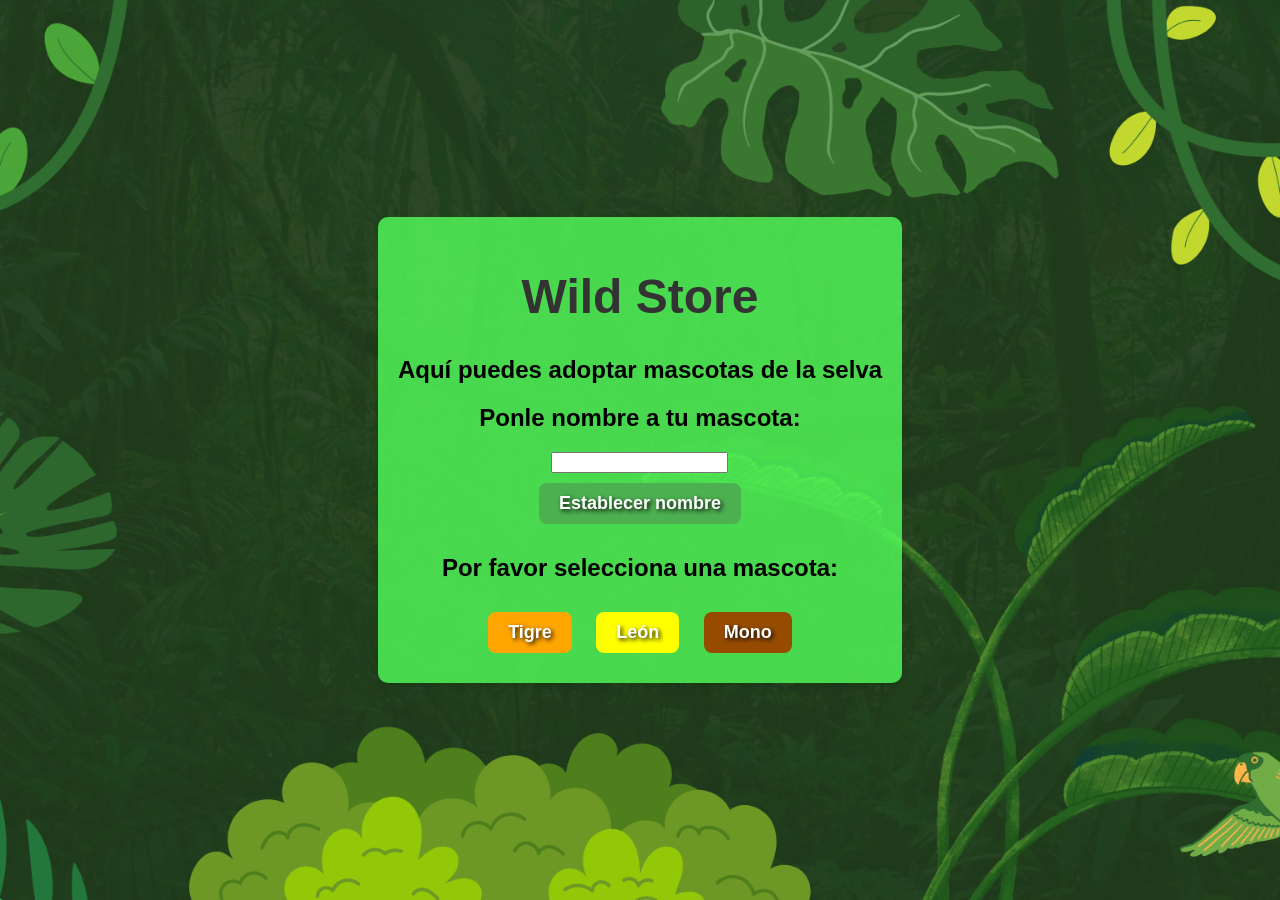
<file: index.html>
<!DOCTYPE html>
<html lang="es">

<head>
    <meta charset="UTF-8">
    <title>Adoptar mascota</title>
    <link rel="stylesheet" href="Estilos/index.css">

</head>

<body>
    <div class="content-box">
        <div class="welcome-text">
            <h1>Wild Store</h1>
        </div>
        <h2>Aquí puedes adoptar mascotas de la selva</h2>
        <h2>Ponle nombre a tu mascota: </h2>
        <input type="text" id="nombreMascota" required><br>
        <button class="boton submit" onclick="establecerNombre()">Establecer nombre</button>
        <p id="mensajeNombre" class="mensaje"></p>
        <h2>Por favor selecciona una mascota:</h2>
        <div class="boton-container">
            <button class="boton tigre" onclick="adoptarMascota('tigre')" disabled>Tigre</button>
            <button class="boton leon" onclick="adoptarMascota('leon')" disabled>León</button>
            <button class="boton mono" onclick="adoptarMascota('mono')" disabled>Mono</button>
        </div>
    </div>

    <script>
        function establecerNombre() {
            const nombreMascota = document.getElementById('nombreMascota').value.trim();
            const mensajeNombre = document.getElementById('mensajeNombre');

            if (nombreMascota === "") {
                mensajeNombre.textContent = "Por favor ingrese un nombre para su mascota.";
                mostrarMensajeTemporal();
                return;
            }

            localStorage.setItem('nombreMascota', nombreMascota);
            mensajeNombre.textContent = "Nombre de la mascota establecido: " + nombreMascota;
            mostrarMensajeTemporal();
            habilitarBotones();
        }

        function adoptarMascota(tipo) {
            const nombreMascota = localStorage.getItem('nombreMascota');
            const mensajeNombre = document.getElementById('mensajeNombre');

            if (!nombreMascota) {
                mensajeNombre.textContent = "Por favor, establezca un nombre para su mascota antes de seleccionar una.";
                mostrarMensajeTemporal();
                return;
            }

            localStorage.setItem('tipoMascota', tipo);
            window.location.href = 'mundo.html';
        }

        function habilitarBotones() {
            const botones = document.querySelectorAll('.boton-container .boton');
            let nombreMascota = localStorage.getItem('nombreMascota');

            if (!nombreMascota) {
                const mensajeNombre = document.getElementById('mensajeNombre');
                mensajeNombre.textContent = "Por favor ingrese un nombre para su mascota.";
                mostrarMensajeTemporal();
                return;
            }

            botones.forEach(boton => {
                boton.disabled = false;
            });
        }

        function verificarNombre() {
            const nombreMascota = localStorage.getItem('nombreMascota');
            if (nombreMascota) {
                habilitarBotones();
            }
        }

        function mostrarMensajeTemporal() {
            const mensajeNombre = document.getElementById('mensajeNombre');
            setTimeout(() => {
                mensajeNombre.textContent = "";
            }, 3000); // El mensaje desaparecerá después de 3 segundos
        }

        window.onload = verificarNombre;
    </script>
</body>

</html>
</file>
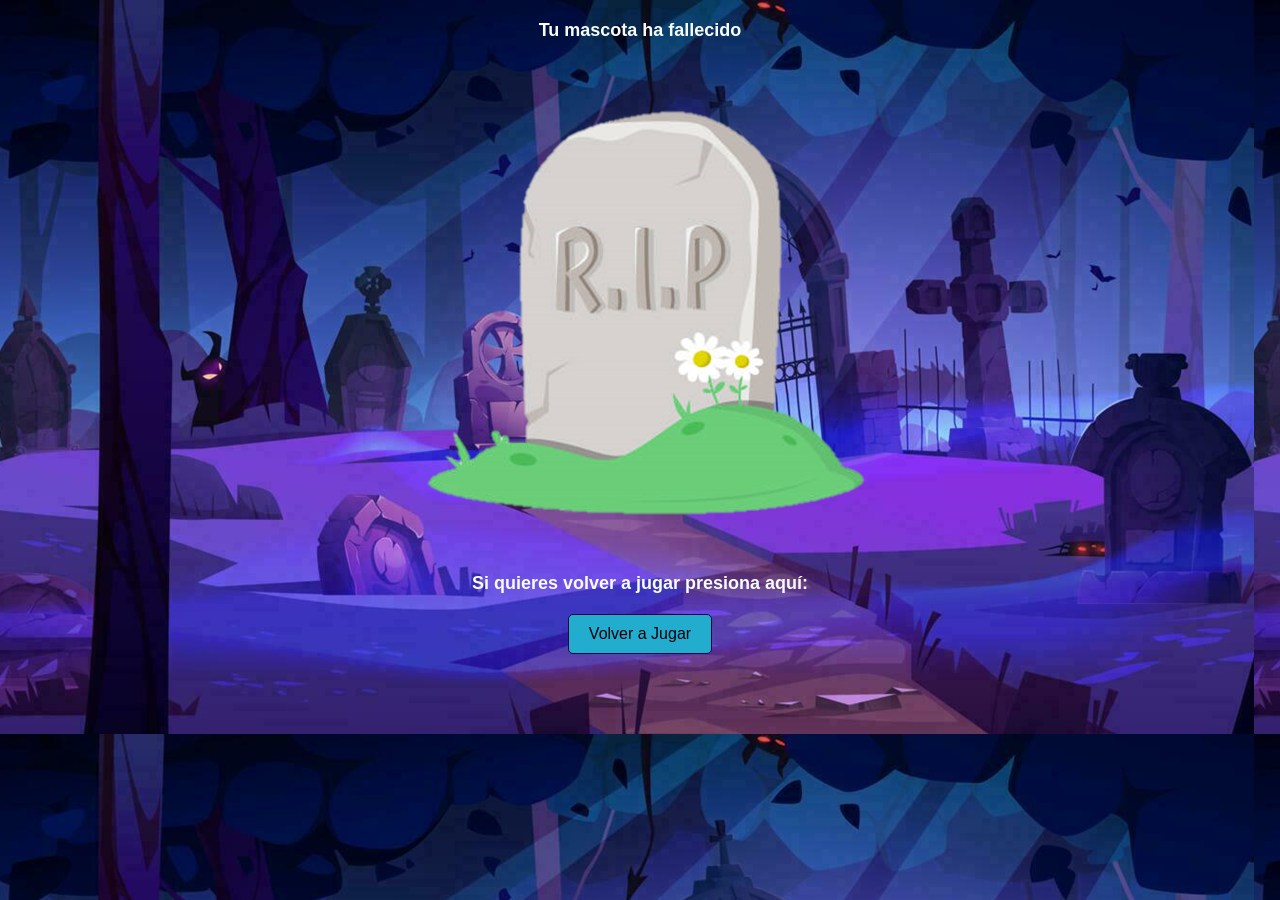
<file: muerte.html>
<!DOCTYPE html>
<html lang="es">
<head>
    <meta charset="UTF-8">
    <meta name="viewport" content="width=device-width, initial-scale=1.0">
    <title>Mascota Fallecida</title>
    <link rel="stylesheet" href="Estilos/muerte.css">
</head>
<body>
<h2>Tu mascota ha fallecido</h2>
    <img src="ImagenesT/tumba.png" alt="Fin del Juego">
    <h2>Si quieres volver a jugar presiona aquí:</h2>
    <button onclick="regresarAIndex()">Volver a Jugar</button>

    <script>
        function regresarAIndex() {
            window.location.href = 'index.html';
        }
    </script>
</body>
</html>
</file>
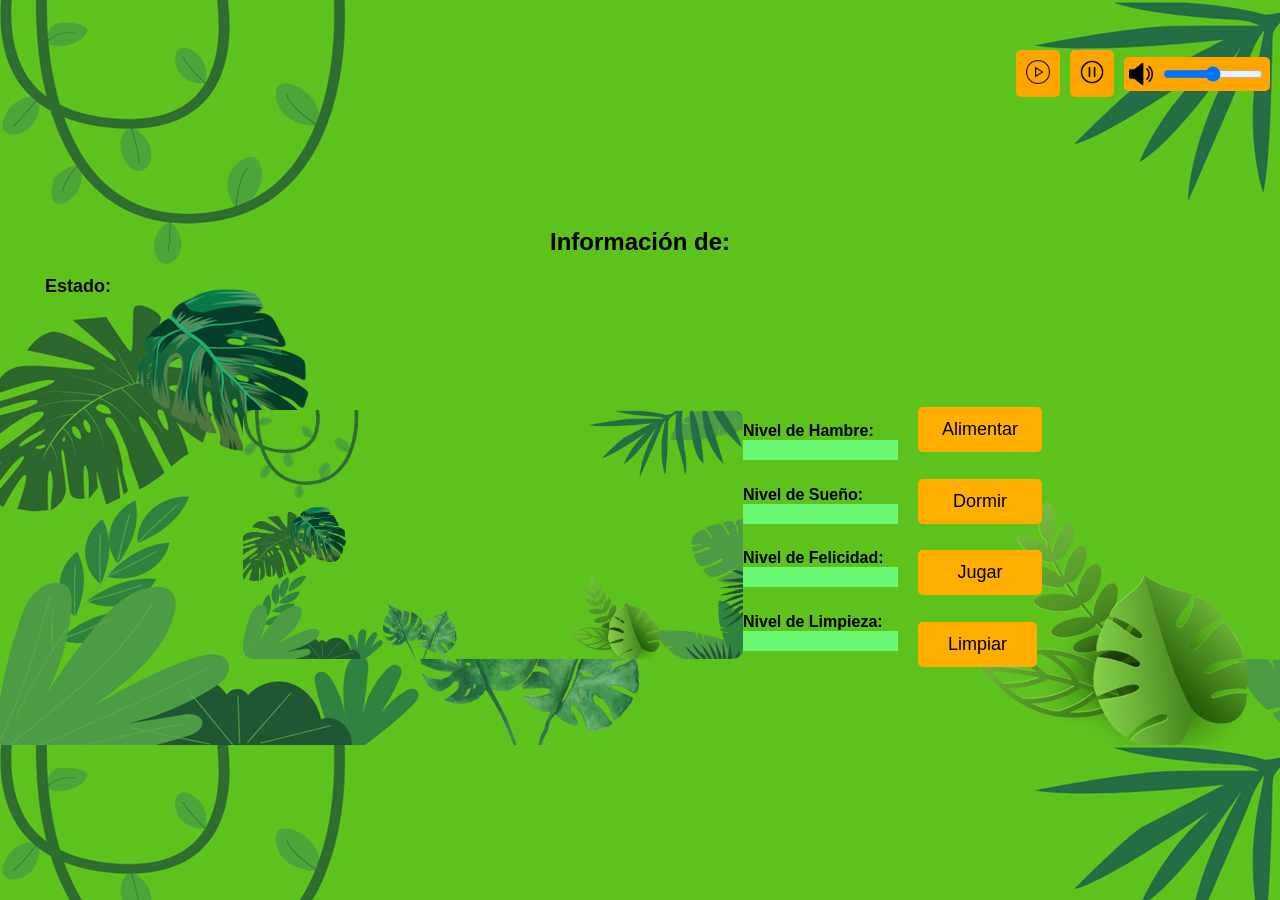
<file: mundo.html>
<!DOCTYPE html>
<html lang="es">
<head>
    <meta charset="UTF-8">
    <title>Información de la mascota</title>
    <link rel="stylesheet" href="Estilos/mundo.css">
</head>
<body>
    <div class="mascota-container">
        <div class="info-title">
            <h2>Información de: <span id="nombreMascota"></span></h2>
            <p><strong>Estado:</strong> <span id="estadoMascota"></span></p>
            <!-- Contenedor para mensajes -->
            <div id="mensaje" style="display: none; padding: 10px; border: 1px solid #ccc; margin-top: 10px;"></div>
        </div>
        <div class="pet-info">
            <img id="imagenMascota" src="ImagenesT/fondoMundo.png" alt="Imagen de la mascota">

            <div class="stats">
                <div class="progress-container">
                    <div class="stat-item">
                    </div>
                    <div class="stat-item">
                        <strong>Nivel de Hambre:</strong>
                        <progress id="barraHambre" value="0" max="100"></progress>
                    </div>
                    <div class="stat-item">
                        <strong>Nivel de Sueño:</strong>
                        <progress id="barraSuenio" value="0" max="100"></progress>
                    </div>
                    <div class="stat-item">
                        <strong>Nivel de Felicidad:</strong>
                        <progress id="barraFelicidad" value="0" max="100"></progress>
                    </div>
                    <div class="stat-item">
                        <strong>Nivel de Limpieza:</strong>
                        <progress id="barraLimpieza" value="0" max="100"></progress>
                    </div>
                </div>
                <div class="button-container">
                    <button id="btnAlimentar">Alimentar</button>
                    <button id="btnDormir">Dormir</button>
                    <button id="btnJugar">Jugar</button>
                    <button id="btnLimpiar">Limpiar</button>
                </div>
            </div>
        </div>
        <!-- Audio controls -->
        <div class="audio-controls">
            <audio id="backgroundMusic" src="musicaFondo.mp3" loop></audio>
            <button id="btnPlay"><img src="Iconos/play1.png" alt="Play"></button>
            <button id="btnPause"><img src="Iconos/pausa.png" alt="Pause"></button>
            <div class="volume-wrapper">
                <img class="sound-icon" src="Iconos/volumen.png" alt="Icono de sonido">
                <input type="range" id="volumeControl" class="volume-slider" min="0" max="1" step="0.01" value="0.5">
            </div>
        </div>
        
    </div>

    <script src="app.js"></script>
    <script>
        const petFactory = PetFactory.getInstance();

        // Crear la mascota según el tipo obtenido y mostrar su información
        const tipoMascota = localStorage.getItem('tipoMascota');
        const nombreMascota = localStorage.getItem('nombreMascota');

        // Crear instancia de la mascota utilizando el objeto factory PetFactory
        const mascota = petFactory.createPet(tipoMascota, nombreMascota);

        // Crear instancia del ObservadorMascota
        const observador = new ObservadorMascota();

        // Agregar el observador a la lista de observadores de la mascota
        mascota.agregarObservador(observador);

        // Asignar los datos iniciales a los elementos HTML
        observador.actualizar(mascota);

        // Añadir eventos a los botones
        document.getElementById('btnAlimentar').addEventListener('click', () => mascota.alimentar());
        document.getElementById('btnDormir').addEventListener('click', () => mascota.dormir());
        document.getElementById('btnJugar').addEventListener('click', () => mascota.jugar());
        document.getElementById('btnLimpiar').addEventListener('click', () => mascota.limpiar());

        // Control de audio
        const backgroundMusic = document.getElementById('backgroundMusic');
        const volumeControl = document.getElementById('volumeControl');

        document.getElementById('btnPlay').addEventListener('click', () => backgroundMusic.play());
        document.getElementById('btnPause').addEventListener('click', () => backgroundMusic.pause());
        volumeControl.addEventListener('input', (event) => {
            backgroundMusic.volume = event.target.value;
        });

        // Inicializar el volumen del audio al cargar la página
        backgroundMusic.volume = volumeControl.value;
    </script>
</body>
</html>
</file>
<file: Estilos/index.css>
body {
    font-family: Arial, sans-serif;
    margin: 0;
    padding: 0;
    background-image: url("../ImagenesT/Fondo.png"); 
    background-size: cover;
    background-position: center;
    display: flex;
    justify-content: center;
    align-items: center;
    height: 100vh;
}

.content-box {
    background-color: rgba(83, 255, 91, 0.8); 
    border-radius: 10px;
    padding: 20px;
    text-align: center;
    box-shadow: 0 4px 8px rgba(0, 0, 0, 0.1); 
}

h1 {
    color: #333;
}

.welcome-text {
    font-size: 24px;
    margin-bottom: 20px;
}

.boton-container {
    margin-top: 20px;
}

.boton{
    padding: 10px 20px; 
    font-size: 18px; 
    margin: 10px;
    border-radius: 8px;
    color: white;
    border: none;
    cursor: pointer;
    font-weight: bold; 
    text-shadow: 2px 2px 4px rgba(0, 0, 0, 0.9);
}

.boton:hover {
    opacity: 0.8;
}

.boton.tigre {
    background-color:#FFA500;
}

.boton.leon {
    background-color: #FFFF00;
}

.boton.mono {
    background-color:#964B00;
}

.boton.submit {
    background-color: #4CAF50;
}
.mensaje {
    color: red;
    font-weight: bold;
}
</file>
<file: Estilos/muerte.css>
body {
            
    background-image: url("../ImagenesT/cementerio.png");
}

img {
    display: block;
    margin: 0 auto;
}
h2{
text-align: center;
    font-size: 18px;
    color: rgb(248, 252, 249); /* Changed color to white */
    margin-top: 20px;
    font-family: Arial, sans-serif; 

}
p {
    text-align: center;
    font-size: 18px;
    color: rgb(240, 248, 242); /* Changed color to white */
    margin-top: 20px;
    font-family: Arial, sans-serif; /* Added font-family */
}

button {
    display: block;
    margin: 20px auto;
    padding: 10px 20px;
    font-size: 16px;
    background-color: #007bff;
    color: rgb(1, 2, 10); /* Changed color to white */
    border: none;
    border-radius: 5px;
    cursor: pointer;
    font-family: Arial, sans-serif; /* Added font-family */
}

/* Added button style for black background */
button {
    background-color: rgb(34, 173, 207);
    border: 1px solid rgb(20, 4, 65);
    transition: background-color 0.3s ease;
}

/* Added hover effect for button */
button:hover {
    background-color: #1a17b4;
    color: rgb(227, 227, 231);
}
</file>
<file: Estilos/mundo.css>
body {
    font-family: Arial, sans-serif;
    background-image: url("../ImagenesT/fondoMundo.png");
    background-color: #f9f9f9;
    margin: 0;
    padding: 0;
    display: flex;
    justify-content: center;
    align-items: center;
    height: 100vh;
}

.mascota-container {
    border-radius: 10px;
    padding: 45px;
    text-align: center;
    box-shadow: 0 4px 8px rgba(0, 0, 0, 0);
    width: 98%;
    max-width: 1200px;
}

h1 {
    color: #0a0101;
    margin-bottom: 20px;
    font-size: 32px;
    text-align: center;
    text-transform: uppercase;
    letter-spacing: 2px;
}

p {
    margin-bottom: 15px;
    color: #130909;
    font-size: 18px;
    text-align: left;
}

.progress-container, .button-container {
    display: flex;
    flex-direction: column;
    justify-content: space-between;
    margin-bottom: 15px;
}

.progress-container {
    margin-right: 20px;
}

progress {
    width: 100%;
    height: 20px;
    border-radius: 5px;
    margin-bottom: 10px;
}

progress::-webkit-progress-bar {
    background-color: #6af872;
    /* Color de fondo de la barra */
}

.button-container button {
    padding: 12px 24px;
    font-size: 18px;
    margin-bottom: 10px;
    margin-right: -5px; /* Margen derecho negativo para superponer ligeramente */
    border-radius: 5px;
    border: none;
    cursor: pointer;
    background-color: #ffae00;
    color: #000000;
    transition: background-color 0.3s ease;
}

.button-container button:last-child {
    margin-right: 0; /* Asegura que el último botón no tenga margen derecho negativo */
}

.button-container button:hover {
    background-color: #ecc100;
}

button:hover {
    background-color: #ecc100;
}

.pet-info {
    display: flex;
    align-items: center;
    justify-content: center;
    margin-top: 80px;
}

img#imagenMascota {
    width: 500px;
    /* Ancho fijo para la imagen */
    border-radius: 10px;
    box-shadow: 0 4px 8px rgba(0, 0, 0, 0);
}

.stats {
    display: flex;
    margin-top: 30px;
    text-align: left;
}

.stat-item {
    margin-bottom: 15px;
}

.stat-item strong {
    width: 150px; /* Ajusta este valor según tus necesidades */
    margin-right: 10px;
}

.audio-controls {
    position: absolute;
    top: 50px; /* Ajusta esta distancia según la altura del estado de la mascota */
    right: 10px;
    display: flex;
    align-items: center;
    gap: 10px;
}

.audio-controls button {
    background-color: orange;
    border: none;
    cursor: pointer;
    padding: 10px;
    border-radius: 5px;
}

.audio-controls img {
    width: 24px;
    height: 24px;
}

#volumeControl {
    cursor: pointer;
}

.audio-controls .volume-wrapper {
    display: flex;
    align-items: center;
    background-color: orange; /* Fondo naranja para el wrapper del control de volumen */
    padding: 5px; /* Ajusta el relleno según sea necesario */
    border-radius: 5px;
}

.audio-controls .volume-slider {
    cursor: pointer;
    width: 100px; /* Ajusta el ancho del control deslizante de volumen */
    margin-left: 10px; /* Ajusta el espacio entre el icono y el control de volumen */
}
</file>
